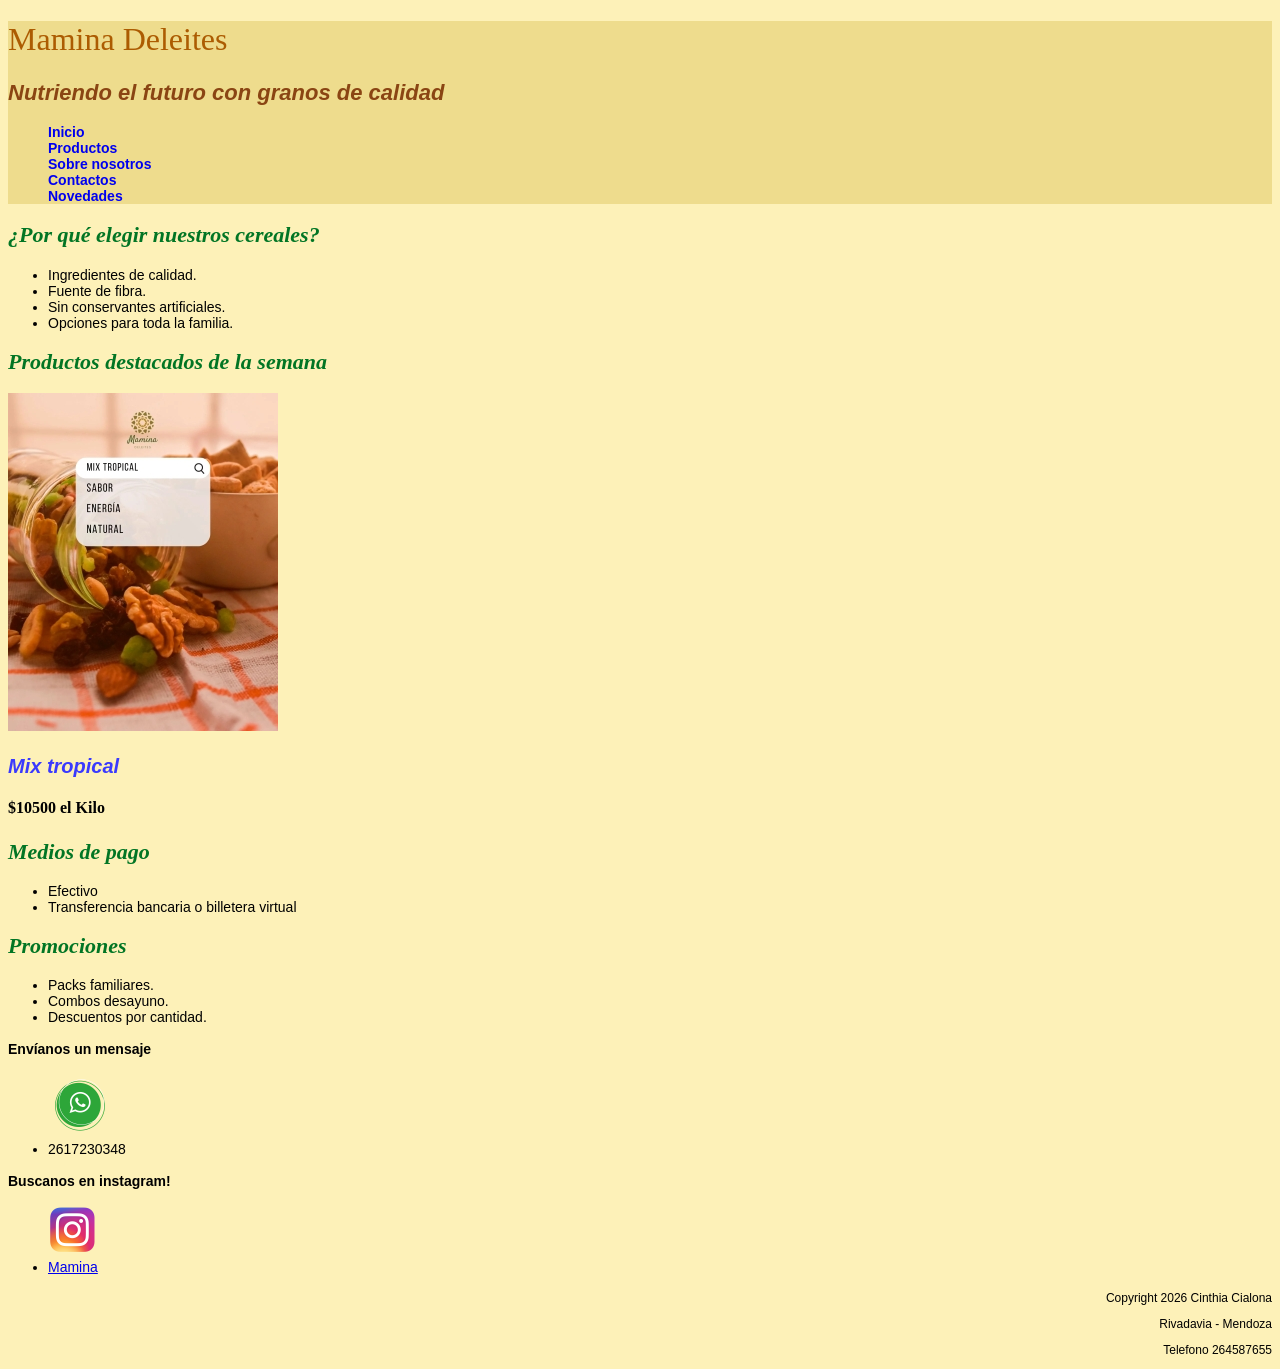
<file: index.html>
<!DOCTYPE html>
<html lang="en">

<head>
    <meta charset="UTF-8">
    <meta name="viewport" content="width=device-width, initial-scale=1.0">
    <title>MAMINA</title>
    <link rel="stylesheet" href="css/styles.css">
    
</head>

<body>
    <header>
        <h1 class="felipa-regular">Mamina Deleites</h1>
        <h2 class="subtitulo">Nutriendo el futuro con granos de calidad</h2>
        <nav>
            <ul>
                <li><a href="#">Inicio</a></li>
                <li><a href="pages/productos.html">Productos</a></li>
                <li><a href="pages/sobrenosotros.html">Sobre nosotros</a></li>
                <li><a href="pages/contactos.html">Contactos</a></li>
                <li><a href="pages/novedades.html">Novedades</a></li>
            </ul>
        </nav>

    </header>
    <main>
        <section>
            <h2>¿Por qué elegir nuestros cereales?</h2>
            <ul>
                <li>Ingredientes de calidad.</li>
                <li>Fuente de fibra.</li>
                <li>Sin conservantes artificiales.</li>
                <li>Opciones para toda la familia.</li>
            </ul>
        </section>

        <section>
            <h2>Productos destacados de la semana</h2>
            <div>
                <img src="images/mixtropi.jpg" alt="Mix Tropical">
                <h3 class="colorAzul">Mix tropical</h3>
                <h4>$10500 el Kilo</h4>
            </div>
        </section>

        <section>
            <h2>Medios de pago</h2>
            <ul>
                <li>Efectivo</li>
                <li>Transferencia bancaria o billetera virtual</li>

            </ul>

        </section>

        <section>
            <h2>Promociones</h2>
            <ul>
                <li>Packs familiares.</li>
                <li>Combos desayuno.</li>
                <li>Descuentos por cantidad.</li>
            </ul>
        </section>

    </main>
    <footer>
        <div>
            <h3>Envíanos un mensaje</h3>
            <ul>
                <img src="images/whatsapp10.png" alt="WhatsApp">
                <li>2617230348</li>
            </ul>



            <h3>Buscanos en instagram!</h3>
            <ul>
                <img src="images/instagram5.png" alt="Instagram">
                <li><a href="http://www.instagram.com/maminadeleites" target="_blank">Mamina</a></li>
            </ul>
        </div>
        <div>
            <p>Copyright 2026 Cinthia Cialona</p>
            <p>Rivadavia - Mendoza</p>
            <p>Telefono 264587655</p>
        </div>
    </footer>
</body>

</html>
</file>
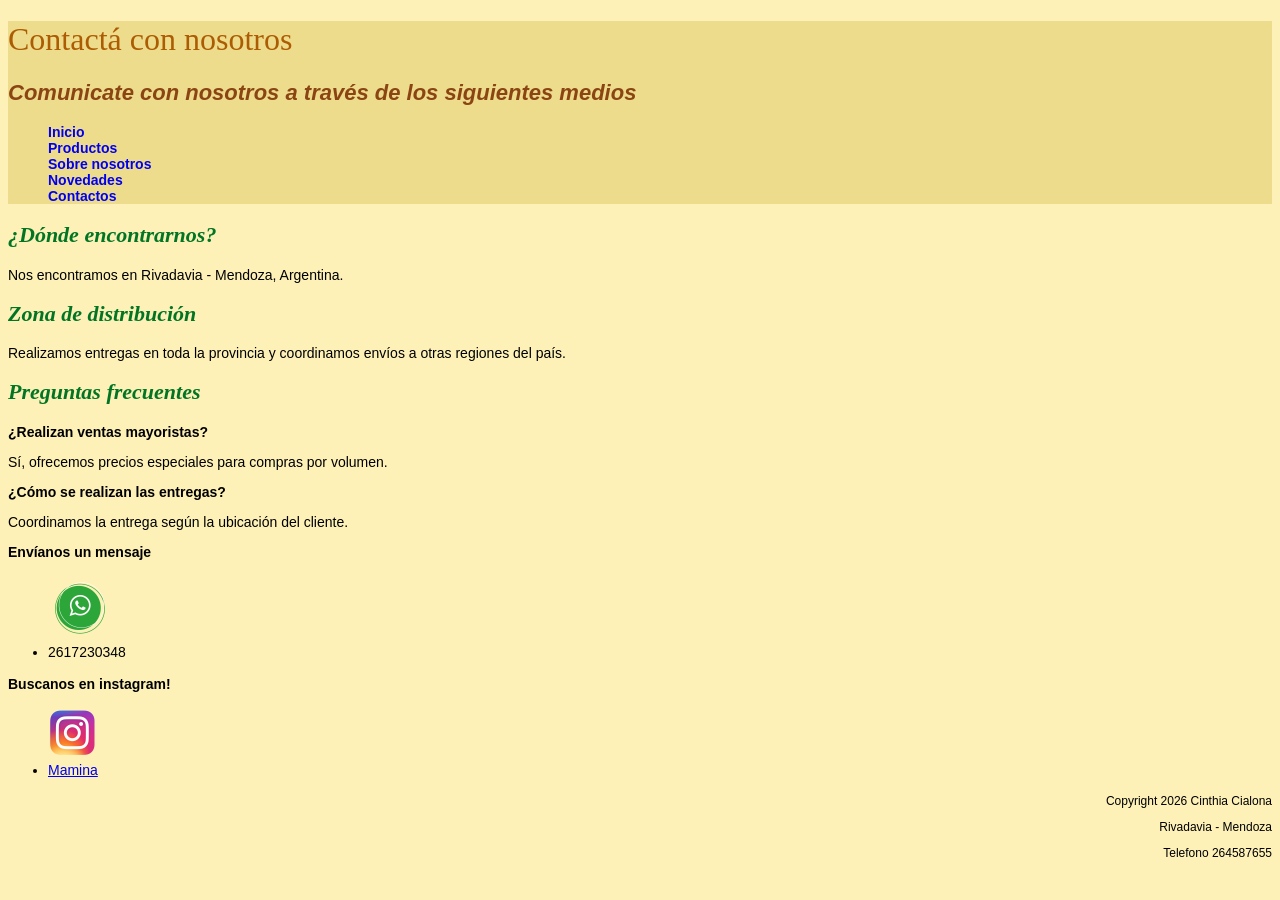
<file: pages/contactos.html>
<!DOCTYPE html>
<html lang="en">

<head>
    <meta charset="UTF-8">
    <meta name="viewport" content="width=device-width, initial-scale=1.0">
    <title>MAMINA</title>
    <link rel="stylesheet" href="../css/styles.css">
</head>

<body>
    <header>
        <h1 class="felipa-regular">Contactá con nosotros</h1>
        <h2 class="subtitulo">Comunicate con nosotros a través de los siguientes medios</h2>

        <nav>
            <ul>
                <li><a href="../index.html">Inicio</a></li>
                <li><a href="productos.html">Productos</a></li>
                <li><a href="sobrenosotros.html">Sobre nosotros</a></li>
                <li><a href="novedades.html">Novedades</a></li>
                <li><a href="#">Contactos</a></li>
            </ul>
        </nav>
    </header>


    <main>
        <section>
            <h2>¿Dónde encontrarnos?</h2>
            <p>Nos encontramos en Rivadavia - Mendoza, Argentina.</p>
        </section>

        <section>
            <h2>Zona de distribución</h2>
            <p>Realizamos entregas en toda la provincia y coordinamos envíos a otras regiones del país.</p>
        </section>
        <section>
            <h2>Preguntas frecuentes</h2>

            <h3>¿Realizan ventas mayoristas?</h3>
            <p>Sí, ofrecemos precios especiales para compras por volumen.</p>

            <h3>¿Cómo se realizan las entregas?</h3>
            <p>Coordinamos la entrega según la ubicación del cliente.</p>
        </section>
    </main>

    <footer>
        <div>
            <h3>Envíanos un mensaje</h3>
            <ul>
                <img src="../images/whatsapp10.png" alt="WhatsApp">
                <li>2617230348</li>
            </ul>



            <h3>Buscanos en instagram!</h3>
            <ul>
                <img src="../images/instagram5.png" alt="Instagram">
                <li><a href="http://www.instagram.com/maminadeleites" target="_blank">Mamina</a></li>
            </ul>
        </div>
        <div>
            <p>Copyright 2026 Cinthia Cialona</p>
            <p>Rivadavia - Mendoza</p>
            <p>Telefono 264587655</p>
        </div>





    </footer>

</body>

</html>
</file>
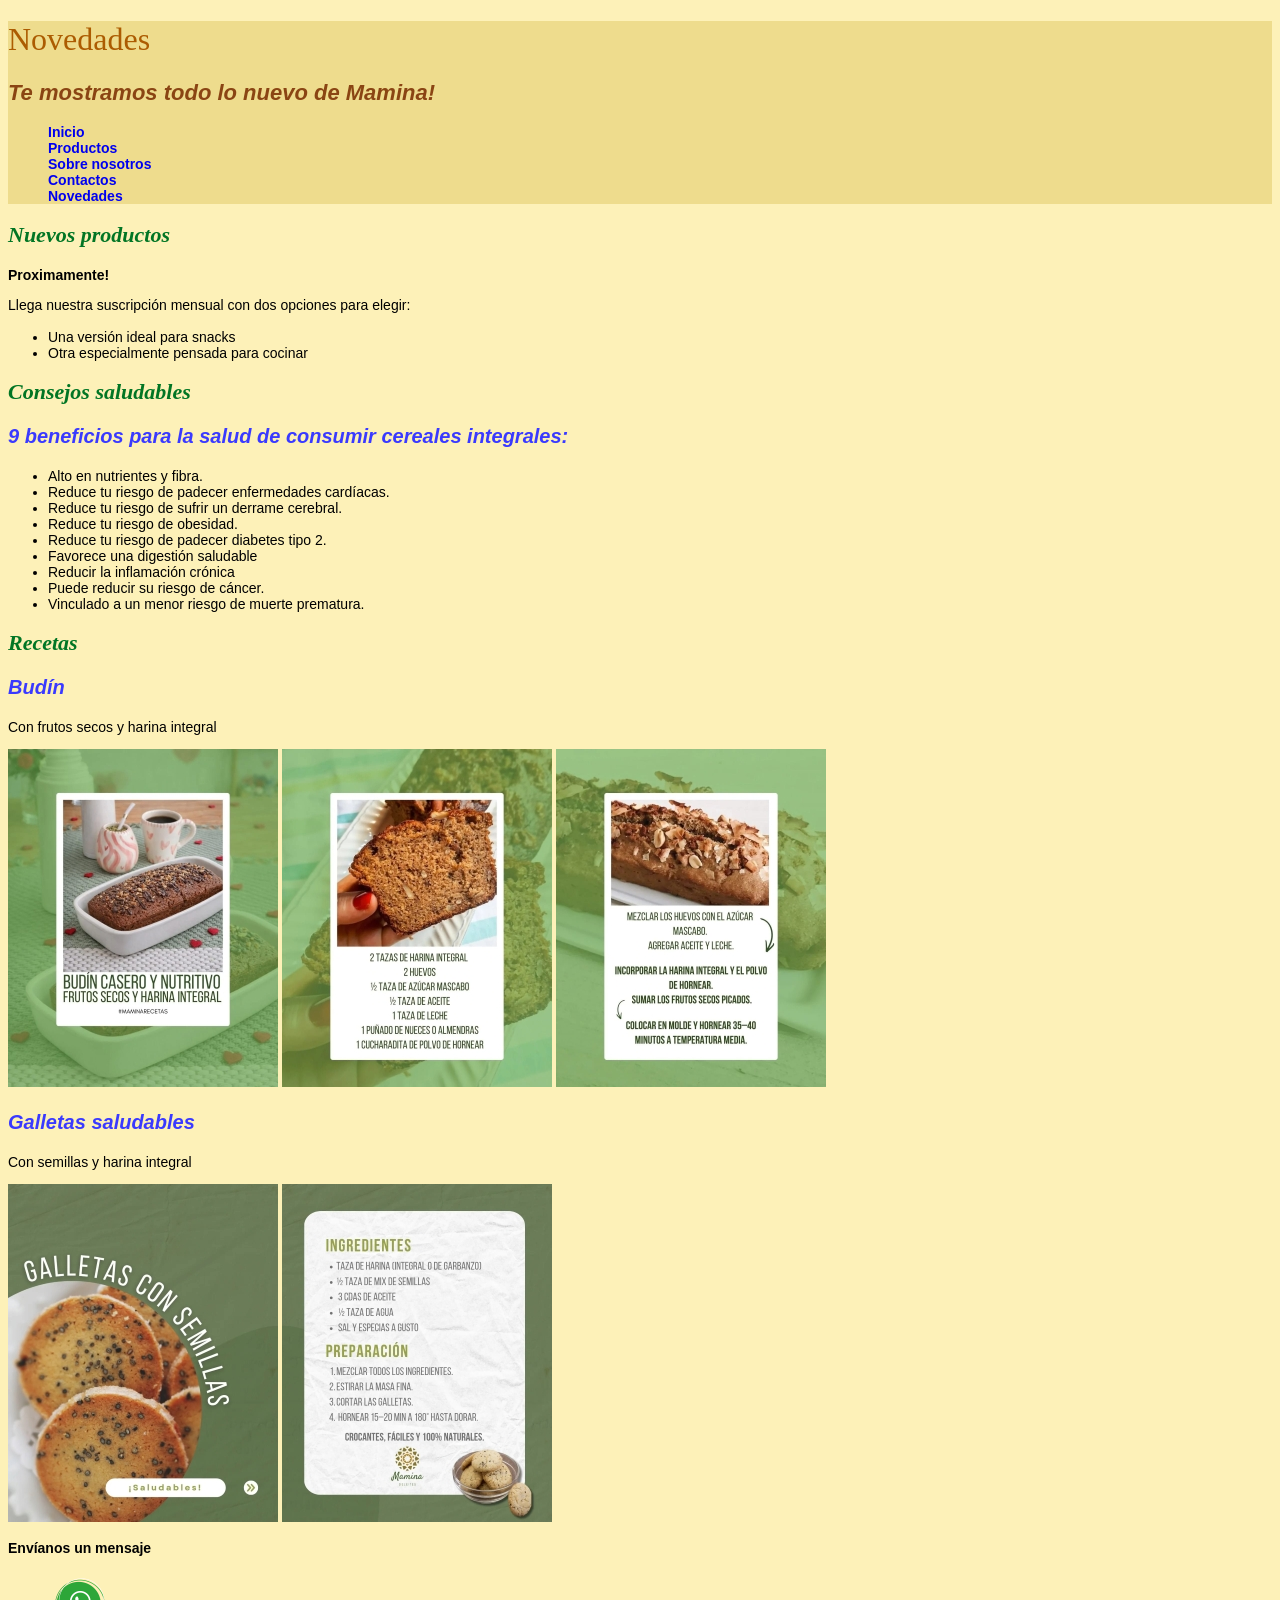
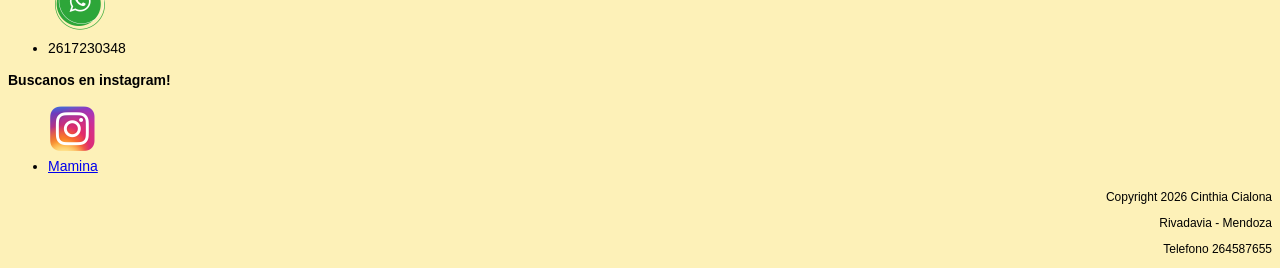
<file: pages/novedades.html>
<!DOCTYPE html>
<html lang="en">

<head>
    <meta charset="UTF-8">
    <meta name="viewport" content="width=device-width, initial-scale=1.0">
    <title>MAMINA</title>
    <link rel="stylesheet" href="../css/styles.css">
</head>

<body>


    <header>
        <h1 class="felipa-regular">Novedades</h1>
        <h2 class="subtitulo">Te mostramos todo lo nuevo de Mamina!</h2>

        <nav>
            <ul>
                <li><a href="../index.html">Inicio</a></li>
                <li><a href="productos.html">Productos</a></li>
                <li><a href="sobrenosotros.html">Sobre nosotros</a></li>
                <li><a href="contactos.html">Contactos</a></li>
                <li><a href="#">Novedades</a></li>
            </ul>
        </nav>
    </header>

    <main>

        <section>
            <h2>Nuevos productos</h2>
            <h3>Proximamente!</h3>
            <p>Llega nuestra suscripción mensual con dos opciones para elegir:
            <ul>
                <li>Una versión ideal para snacks</li>
                <li>Otra especialmente pensada para cocinar</li>
            </ul>
        </section>
        <section>
            <h2>Consejos saludables</h2>
            <p class="colorAzul">9 beneficios para la salud de consumir cereales integrales:</p>
            <ul>
                <li>Alto en nutrientes y fibra.</li>
                <li>Reduce tu riesgo de padecer enfermedades cardíacas.</li>
                <li>Reduce tu riesgo de sufrir un derrame cerebral.</li>
                <li>Reduce tu riesgo de obesidad.</li>
                <li>Reduce tu riesgo de padecer diabetes tipo 2.</li>
                <li>Favorece una digestión saludable</li>
                <li>Reducir la inflamación crónica</li>
                <li>Puede reducir su riesgo de cáncer.</li>
                <li>Vinculado a un menor riesgo de muerte prematura.</li>
            </ul>
            <section>
                <h2>Recetas</h2>
                <div>
                    <h3 class="colorAzul">Budín</h3>
                    <p>Con frutos secos y harina integral</p>
                    <img src="../images/Budin.jpg" alt="Budin"> <img src="../images/BudinIngred.jpg"
                        alt="Ingredientes Budin"> <img src="../images/BudinReceta.jpg" alt="Receta Budin">
                </div>
                <div>
                    <h3 class="colorAzul">Galletas saludables</h3>
                    <p>Con semillas y harina integral</p>
                    <img src="../images/GalletaSemilla.jpg" alt="Galletas con semillas"> <img
                        src="../images/GalletaSemillaReceta.jpg" alt="Galletas con semillas Receta">
                </div>
            </section>

    </main>


    <footer>
        <div>
            <h3>Envíanos un mensaje</h3>
            <ul>
                <img src="../images/whatsapp10.png" alt="WhatsApp">
                <li>2617230348</li>
            </ul>



            <h3>Buscanos en instagram!</h3>
            <ul>
                <img src="../images/instagram5.png" alt="Instagram">
                <li><a href="http://www.instagram.com/maminadeleites" target="_blank">Mamina</a></li>
            </ul>
        </div>
        <div>
            <p>Copyright 2026 Cinthia Cialona</p>
            <p>Rivadavia - Mendoza</p>
            <p>Telefono 264587655</p>
        </div>



    </footer>

</body>

</html>
</file>
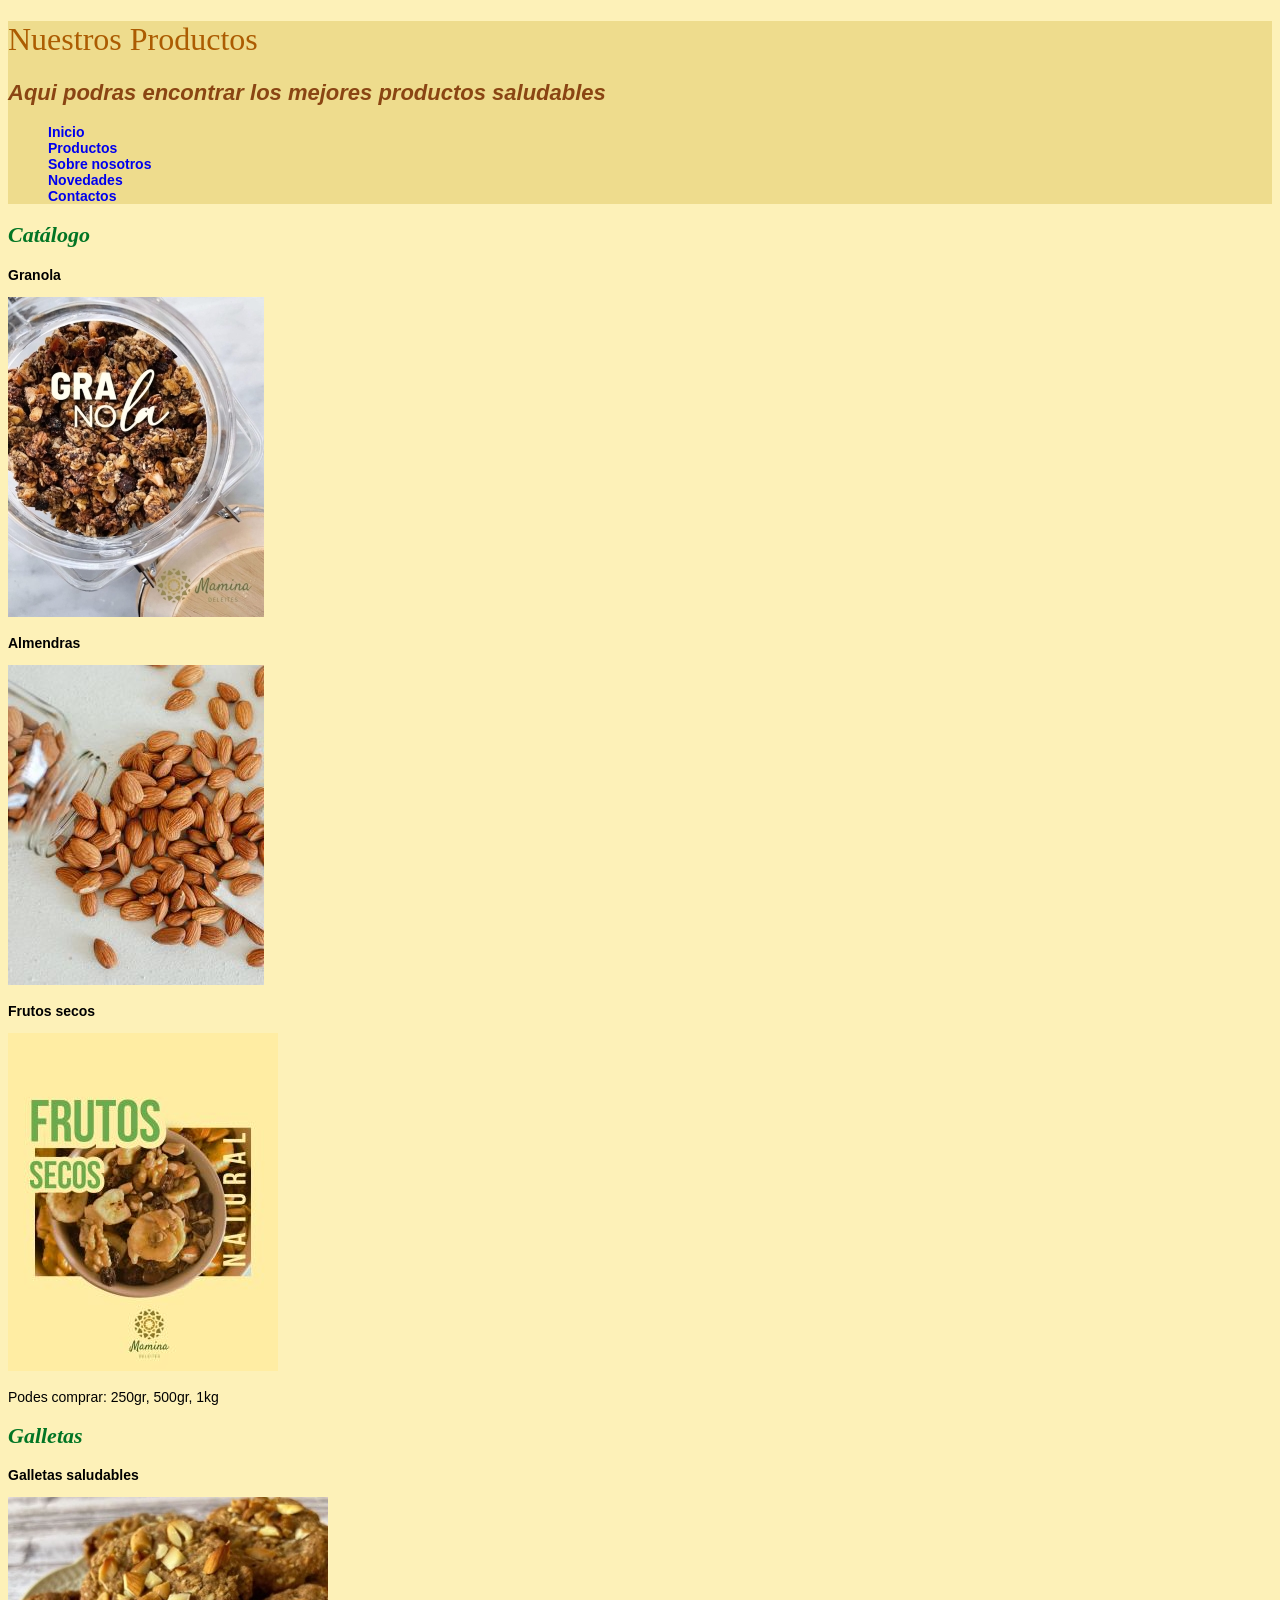
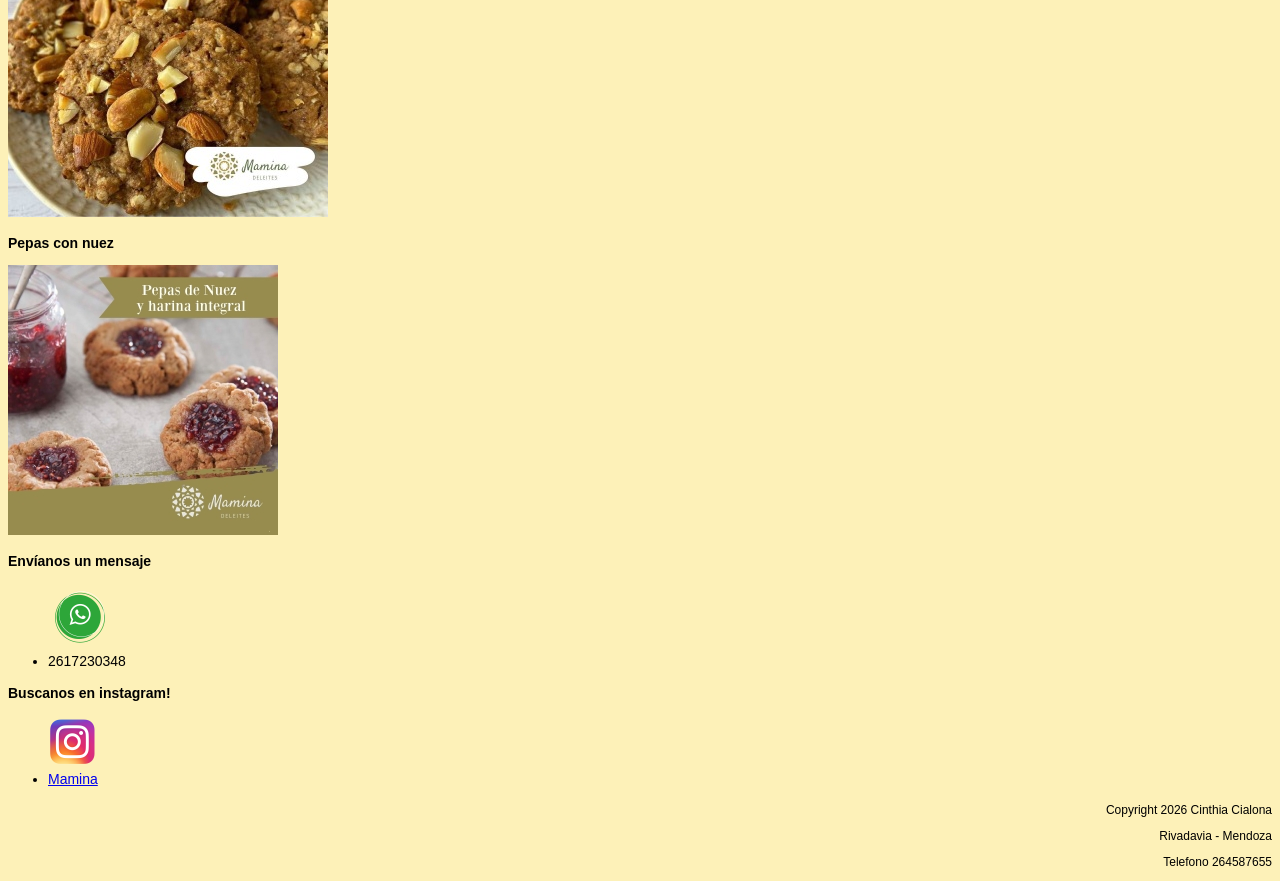
<file: pages/productos.html>
<!DOCTYPE html>
<html lang="en">

<head>
    <meta charset="UTF-8">
    <meta name="viewport" content="width=device-width, initial-scale=1.0">
    <title>MAMINA</title>
    <link rel="stylesheet" href="../css/styles.css">
</head>

<body>

    <header>
        <h1 class="felipa-regular" >Nuestros Productos</h1>
        <h2 class="subtitulo">Aqui podras encontrar los mejores productos saludables</h2>

        <nav>
            <ul>
                <li><a href="../index.html">Inicio</a></li>
                <li><a href="#">Productos</a></li>
                <li><a href="sobrenosotros.html">Sobre nosotros</a></li>
                <li><a href="novedades.html">Novedades</a></li>
                <li><a href="contactos.html">Contactos</a></li>
            </ul>
        </nav>



    </header>

    <main>

        <section>
            <h2>Catálogo</h2>
            <div>
                <article>
                    <h3>Granola</h3>
                    <img src="../images/granola.jpg" alt="Granola saludable">
                </article>
                <article>
                    <h3>Almendras</h3>
                    <img src="../images/almendras.jpg" alt="Almendras">
                </article>
                <div>
                    <h3>Frutos secos</h3>
                    <img src="../images/frutoseco.jpg" alt="Frutos secos">
                </div>
                <p>Podes comprar: 250gr, 500gr, 1kg</p>
            </div>
            <section>

                <h2>Galletas</h2>
                <div>
                    <h3>Galletas saludables</h3>
                    <img src="../images/galletas.jpg" alt="Galleta saludables">
                </div>
                <div>
                    <h3>Pepas con nuez</h3>
                    <img src="../images/pepasnuez.jpg" alt="Pepas con nuez">
                </div>

            </section>
        </section>
    </main>

    <footer>
        <div>
            <h3>Envíanos un mensaje</h3>
            <ul>
                <img src="../images/whatsapp10.png" alt="WhatsApp">
                <li>2617230348</li>
            </ul>



            <h3>Buscanos en instagram!</h3>
            <ul>
                <img src="../images/instagram5.png" alt="Instagram">
                <li><a href="http://www.instagram.com/maminadeleites" target="_blank">Mamina</a></li>
            </ul>
        </div>
        <div>
            <p>Copyright 2026 Cinthia Cialona</p>
            <p>Rivadavia - Mendoza</p>
            <p>Telefono 264587655</p>
        </div>
    </footer>

</body>

</html>
</file>
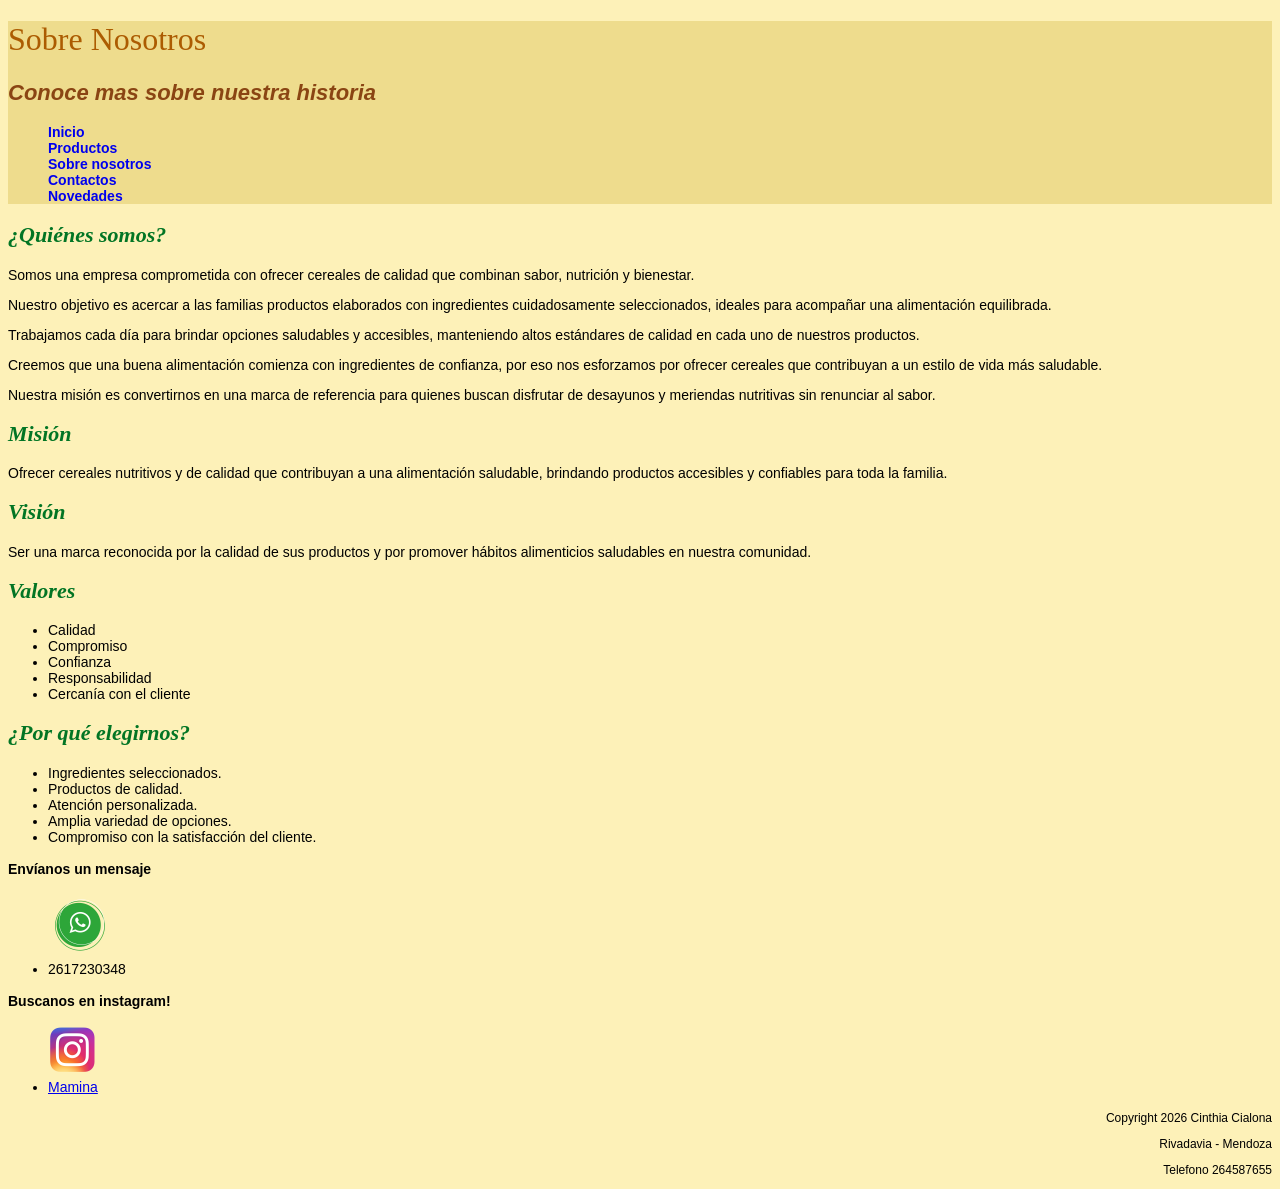
<file: pages/sobrenosotros.html>
<!DOCTYPE html>
<html lang="en">

<head>
    <meta charset="UTF-8">
    <meta name="viewport" content="width=device-width, initial-scale=1.0">
    <title>MAMINA</title>
    <link rel="stylesheet" href="../css/styles.css">
</head>

<body>


    <header>
        <h1 class="felipa-regular">Sobre Nosotros</h1>
        <h2 class="subtitulo">Conoce mas sobre nuestra historia</h2>

        <nav>
            <ul>
                <li><a href="../index.html">Inicio</a></li>
                <li><a href="productos.html">Productos</a></li>
                <li><a href="#">Sobre nosotros</a></li>
                <li><a href="contactos.html">Contactos</a></li>
                <li><a href="novedades.html">Novedades</a></li>
            </ul>
        </nav>



    </header>

    <main>

        <section>
            <h2>¿Quiénes somos?</h2>
            <p> Somos una empresa comprometida con ofrecer cereales de calidad que combinan sabor, nutrición y
                bienestar.</p>
            <p>Nuestro objetivo es acercar a las familias productos elaborados con ingredientes cuidadosamente
                seleccionados, ideales para acompañar una alimentación equilibrada.</p>
            <p>Trabajamos cada día para brindar opciones saludables y accesibles, manteniendo altos estándares de
                calidad en cada uno de nuestros productos.</p>
            <p>Creemos que una buena alimentación comienza con ingredientes
                de confianza, por eso nos esforzamos por ofrecer cereales que contribuyan a un estilo de vida más
                saludable.</p>
            <p>Nuestra misión es convertirnos en una marca de referencia para quienes buscan disfrutar de desayunos y
                meriendas nutritivas sin renunciar al sabor.</p>
        </section>

        <section>
            <h2>Misión</h2>
            <p>Ofrecer cereales nutritivos y de calidad que contribuyan a una alimentación saludable, brindando
                productos accesibles y confiables para toda la familia.</p>
        </section>

        <section>
            <h2>Visión</h2>
            <p>Ser una marca reconocida por la calidad de sus productos y por promover hábitos alimenticios saludables
                en nuestra comunidad.</p>
        </section>

        <section>
            <h2>Valores</h2>
            <ul>
                <li>Calidad</li>
                <li>Compromiso</li>
                <li>Confianza</li>
                <li>Responsabilidad</li>
                <li>Cercanía con el cliente</li>
            </ul>
        </section>

        <section>
            <h2>¿Por qué elegirnos?</h2>
            <ul>
                <li>Ingredientes seleccionados.</li>
                <li>Productos de calidad.</li>
                <li>Atención personalizada.</li>
                <li>Amplia variedad de opciones.</li>
                <li>Compromiso con la satisfacción del cliente.</li>
            </ul>
        </section>
    </main>


    <footer>
        <div>
            <h3>Envíanos un mensaje</h3>
            <ul>
                <img src="../images/whatsapp10.png" alt="WhatsApp">
                <li>2617230348</li>
            </ul>



            <h3>Buscanos en instagram!</h3>
            <ul>
                <img src="../images/instagram5.png" alt="Instagram">
                <li><a href="http://www.instagram.com/maminadeleites" target="_blank">Mamina</a></li>
            </ul>
        </div>
        <div>
            <p>Copyright 2026 Cinthia Cialona</p>
            <p>Rivadavia - Mendoza</p>
            <p>Telefono 264587655</p>
        </div>

    </footer>

</body>

</html>
</file>
<file: css/styles.css>
body{
   
    background-color: rgb(253, 241, 184);
    font-family: Felipa;
}
.subtitulo{
    color:rgb(138, 69, 19)
} 
/*-----------------------HEADER-----------------------*/
header {
    color: rgb(172, 92, 2);
    background-color: rgb(238, 220, 141);
    font-weight: bolder;
    font-family: 'Trebuchet MS', 'Lucida Sans Unicode', 'Lucida Grande', 'Lucida Sans', Arial, sans-serif;
}
.felipa-regular {
  font-family: "Felipa", serif;
  font-weight: 400;
  font-style: normal;
}

header nav ul li {
    list-style: none;
}

header nav ul li a {
    text-decoration: none;
}

h2 {
    color: rgb(2, 117, 36);
    font-style: italic;
    font-size: 22px;
}

.colorAzul {
    color: rgb(58, 58, 253);
    font-style: italic;
    font-weight: bolder;
    font-size: 20px;
}

/*------------------------MAIN----------------------------*/
h3 {
    font-size: 14px;
    font-family: 'Lucida Sans', 'Lucida Sans Regular', 'Lucida Grande', 'Lucida Sans Unicode', Geneva, Verdana, sans-serif
}

p {
    font-size: 14px;
    text-align: justify;
    font-family: 'Lucida Sans', 'Lucida Sans Regular', 'Lucida Grande', 'Lucida Sans Unicode', Geneva, Verdana, sans-serif
}

li {
    font-size: 14px;
    font-family: 'Lucida Sans', 'Lucida Sans Regular', 'Lucida Grande', 'Lucida Sans Unicode', Geneva, Verdana, sans-serif
}

/*------------------------FOOTER--------------------------*/
footer div p {
    font-size: 12px;
    text-align: end;
}

footer {

    font-family: 'Lucida Sans', 'Lucida Sans Regular', 'Lucida Grande', 'Lucida Sans Unicode', Geneva, Verdana, sans-serif;
}
</file>
